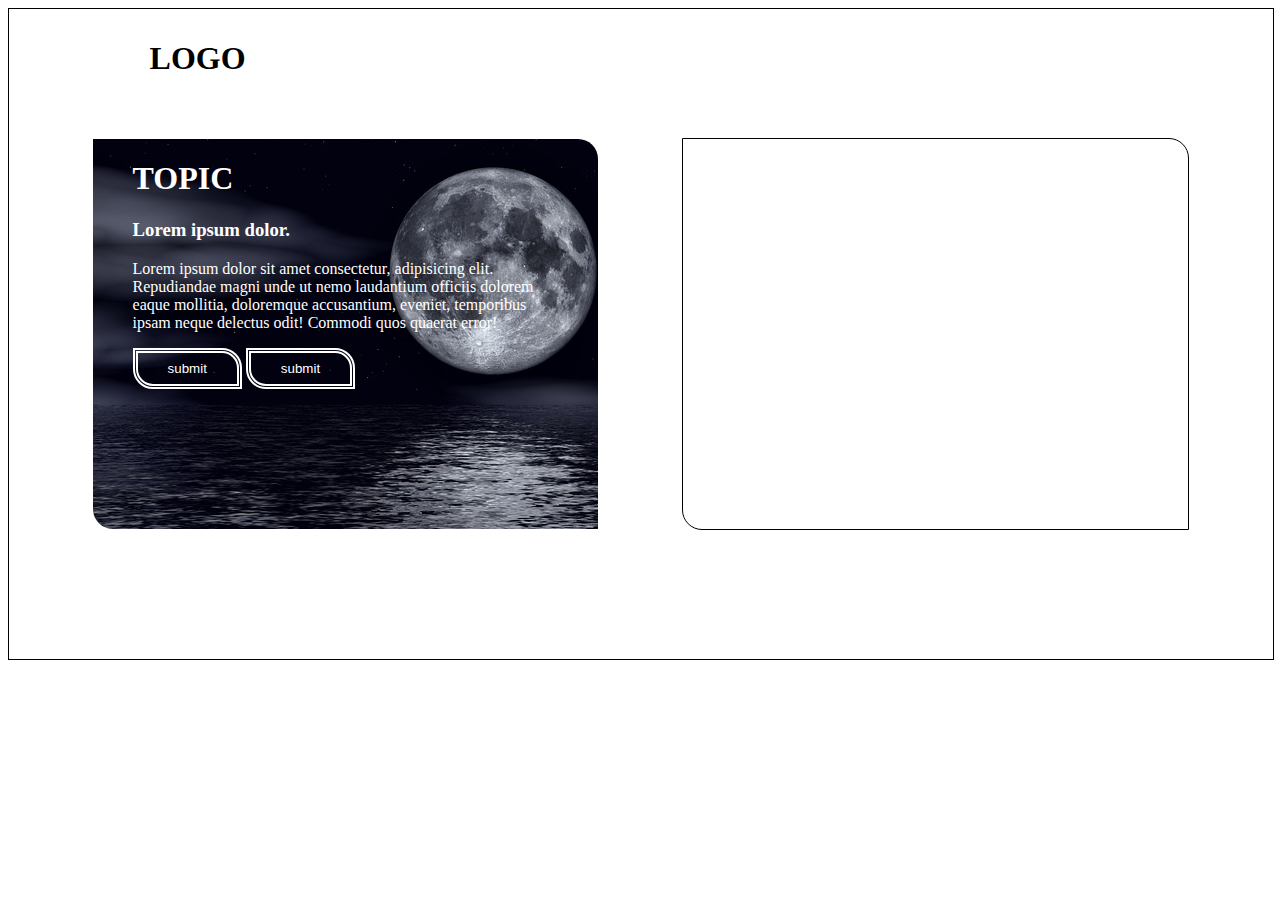
<file: index.html>
<!DOCTYPE html>
<html lang="en">
<head>
    <meta charset="UTF-8">
    <meta name="viewport" content="width=device-width, initial-scale=1.0">
    <title>Home</title>
    <link rel="stylesheet" href="style.css">
</head>
<body>
    <div class="container">

        <div class="navbar">

            <div class="nav1">
                <h1>LOGO</h1>
            </div>

            <div class="nav2">
                <a href=""><li>Home</li></a>
                <a href="about.html"><li>About</li></a>
                <a href="contact.html"><li>Contact</li></a>
                <a href="service.html"><li>Service</li></a>
            </div>
            <div class="nav3">
                <button>sign-in</button>
                <button>sign-up</button>
            </div>
        </div>

        <div class="content">
            <div class="con1">
                <blockquote>
                    <h1>TOPIC</h1>
                    <h3>Lorem ipsum dolor.</h3>
                    <p>Lorem ipsum dolor sit amet consectetur, adipisicing elit. Repudiandae magni unde ut nemo laudantium officiis dolorem eaque mollitia, doloremque accusantium, eveniet, temporibus ipsam neque delectus odit! Commodi quos quaerat error!</p>
                    <button>submit</button>
                    <button>submit</button>
                </blockquote>
            </div>
            <div class="con2">
                
            </div>
        </div>

    </div>
</body>
</html>
</file>
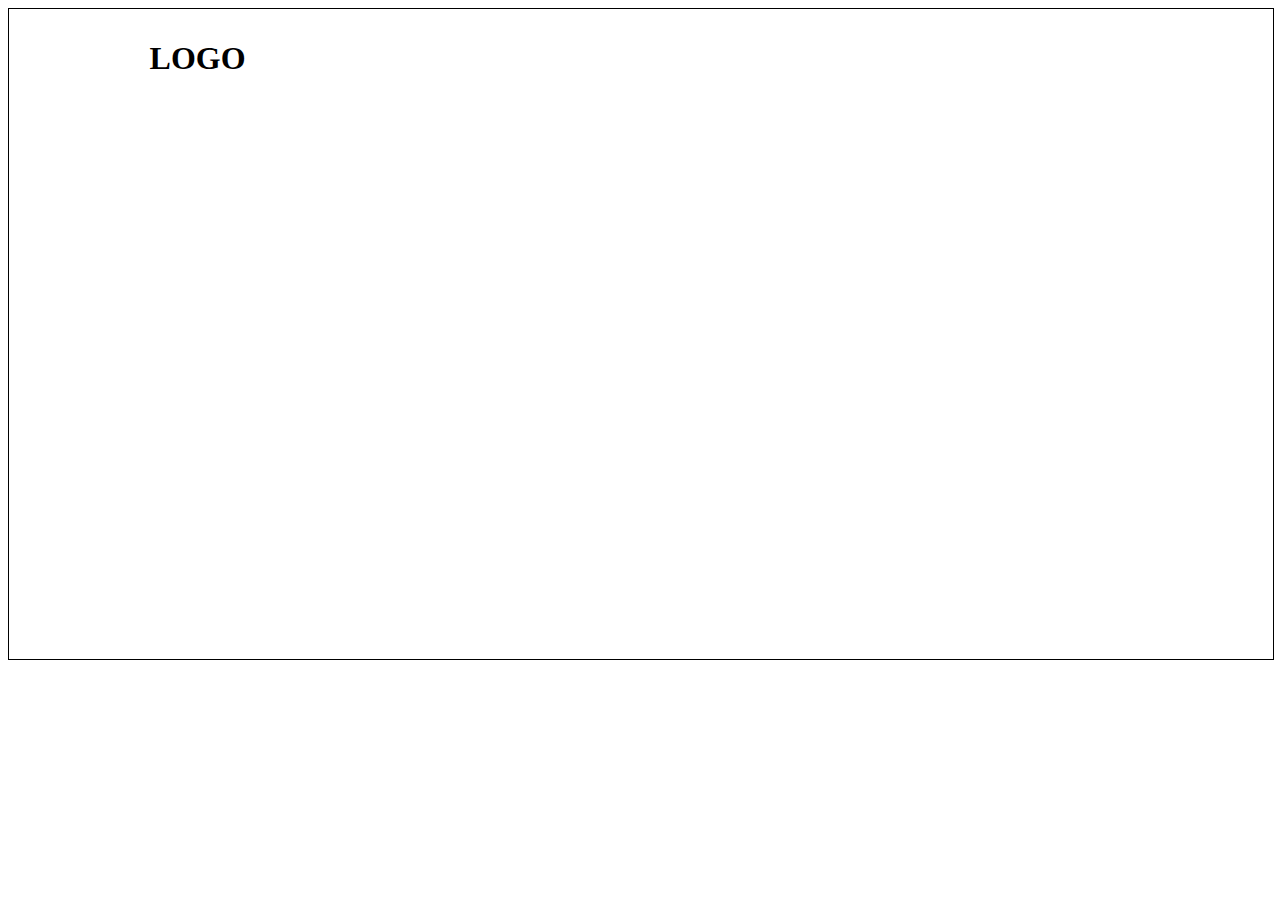
<file: about.html>
<!DOCTYPE html>
<html lang="en">
<head>
    <meta charset="UTF-8">
    <meta name="viewport" content="width=device-width, initial-scale=1.0">
    <title>About</title>
    <link rel="stylesheet" href="style.css">
    <style>
        .content
        {
            display: flex;
            flex-direction: column;
        }
        h2
        {
            margin-top: 50px;
            color: #fff;
        }
        blockquote
        {
            color: #fff;
        }
    </style>
</head>
<body>

    <div class="container">

        <div class="navbar">

            <div class="nav1">
                <h1>LOGO</h1>
            </div>

            <div class="nav2">
                <a href="index.html"><li>Home</li></a>
                <a href=""><li>About</li></a>
                <a href="contact.html"><li>Contact</li></a>
                <a href="service.html"><li>Service</li></a>
            </div>
            <div class="nav3">
                <button>sign-in</button>
                <button>sign-up</button>
            </div>
        </div>

        <div class="content">
            <h2>About Us</h2>
            <blockquote>Lorem ipsum dolor sit amet consectetur adipisicing elit. Incidunt reiciendis minima voluptates eligendi deserunt beatae itaque. Error assumenda, perferendis culpa placeat officia quae molestiae fugiat corrupti deleniti reprehenderit fugit nemo?Lorem ipsum dolor sit amet consectetur adipisicing elit. Incidunt reiciendis minima voluptates eligendi deserunt beatae itaque. Error assumenda, perferendis culpa placeat officia quae molestiae fugiat corrupti deleniti reprehenderit fugit nemo?Lorem ipsum dolor sit amet consectetur adipisicing elit. Incidunt reiciendis minima voluptates eligendi deserunt beatae itaque. Error assumenda, perferendis culpa placeat officia quae molestiae fugiat corrupti deleniti reprehenderit fugit nemo?Lorem ipsum dolor sit amet consectetur adipisicing elit. Incidunt reiciendis minima voluptates eligendi deserunt beatae itaque. Error assumenda, perferendis culpa placeat officia quae molestiae fugiat corrupti deleniti reprehenderit fugit nemo?Lorem ipsum dolor sit amet consectetur adipisicing elit. Incidunt reiciendis minima voluptates eligendi deserunt beatae itaque. Error assumenda, perferendis culpa placeat officia quae molestiae fugiat corrupti deleniti reprehenderit fugit nemo?Lorem ipsum dolor sit amet consectetur adipisicing elit. Incidunt reiciendis minima voluptates eligendi deserunt beatae itaque. Error assumenda, perferendis culpa placeat officia quae molestiae fugiat corrupti deleniti reprehenderit fugit nemo?Lorem ipsum dolor sit amet consectetur adipisicing elit. Incidunt reiciendis minima voluptates eligendi deserunt beatae itaque. Error assumenda, perferendis culpa placeat officia quae molestiae fugiat corrupti deleniti reprehenderit fugit nemo?Lorem ipsum dolor sit amet consectetur adipisicing elit. Incidunt reiciendis minima voluptates eligendi deserunt beatae itaque. Error assumenda, perferendis culpa placeat officia quae molestiae fugiat corrupti deleniti reprehenderit fugit nemo?</blockquote>
            <button>LEARN MORE</button>
            
        </div>

    </div>
    
</body>
</html>
</file>
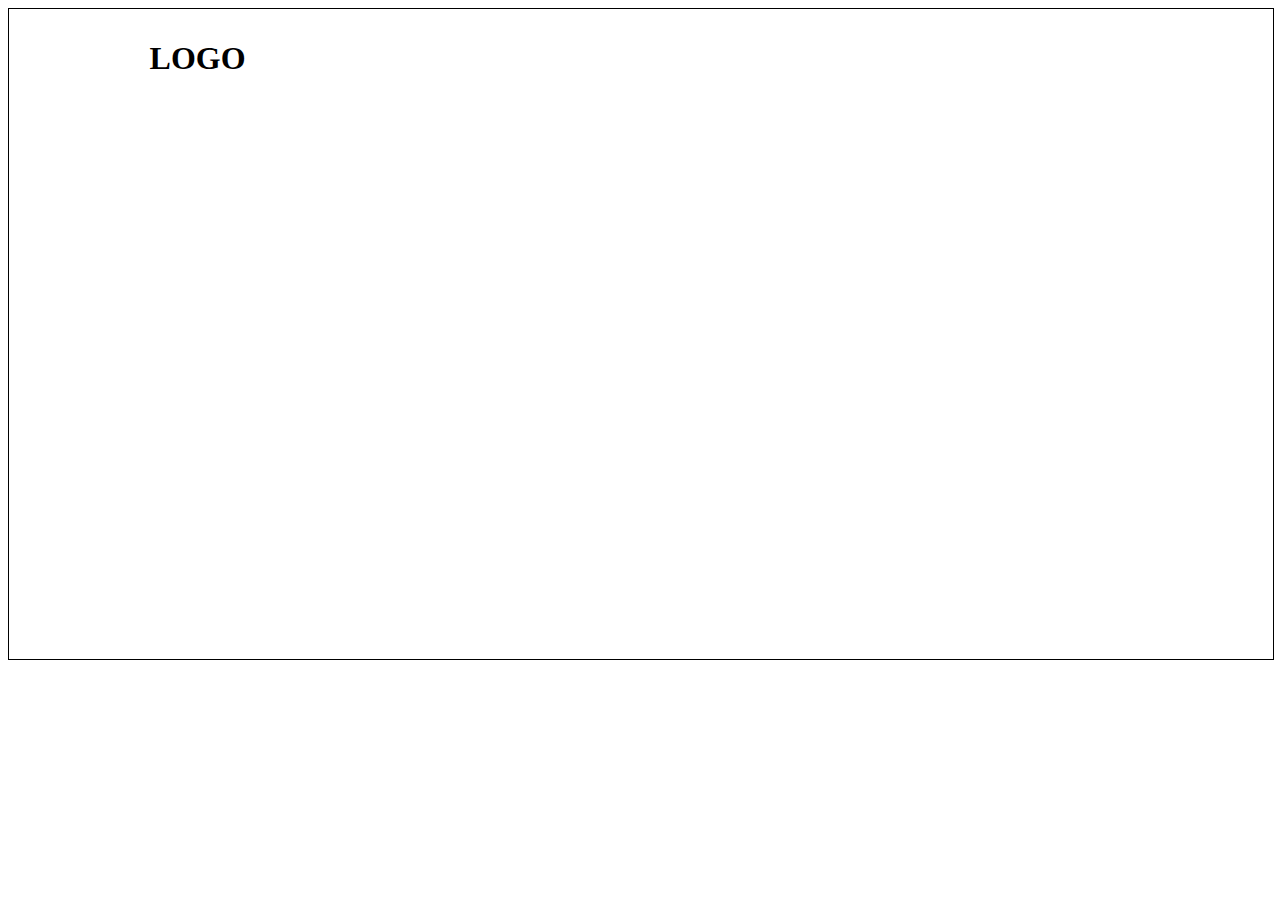
<file: contact.html>
<!DOCTYPE html>
<html lang="en">
<head>
    <meta charset="UTF-8">
    <meta name="viewport" content="width=device-width, initial-scale=1.0">
    <title>contact</title>
    <link rel="stylesheet" href="style.css">
    <style>
        .content .text
        {
            height: auto;
            width: 200px;
            border-right: 5px double;
            border-bottom: 5px double;
            color: #fff;
        }
        .text a
        {
            color: #fff;
        }
    </style>
</head>
<body>
    <div class="container">

        <div class="navbar">

            <div class="nav1">
                <h1>LOGO</h1>
            </div>

            <div class="nav2">
                <a href="index.html"><li>Home</li></a>
                <a href="about.html"><li>About</li></a>
                <a href=""><li>Contact</li></a>
                <a href="service.html"><li>Service</li></a>
            </div>
            <div class="nav3">
                <button>sign-in</button>
                <button>sign-up</button>
            </div>
        </div>

        <div class="content">
            <div class="text">
                <blockquote>
                    <h1>Name</h1>
                    <h3>position</h3>
                    <h3>Phone(9876543210)</h3>
                    <a href="mailto:santhosh@gmail.com">santhosh@gmail.com</a>
                    <p>Lorem ipsum dolor sit amet consectetur adipisicing elit. Quibusdam quas reprehenderit facilis deserunt eius nesciunt quasi.</p>
                </blockquote>
            </div>
            <div class="text">
                <blockquote>
                    <h1>Name</h1>
                    <h3>position</h3>
                    <h3>Phone(9876543210)</h3>
                    <a href="https://sdlcskills.com/">SDLC</a>
                    <p>Lorem ipsum dolor sit amet consectetur adipisicing elit. Quibusdam quas reprehenderit facilis deserunt eius nesciunt quasi.</p>
                </blockquote>
            </div>
            <div class="text2">
                <iframe src="https://www.google.com/maps/embed?pb=!1m18!1m12!1m3!1d3917.037356454946!2d78.06953243771014!3d10.960550789244559!2m3!1f0!2f0!3f0!3m2!1i1024!2i768!4f13.1!3m3!1m2!1s0x88b74ec95a7c6d15%3A0xf0d3aab41efcb019!2sSDLC%20Karur-Skill%20Development%20Learning%20Centre!5e0!3m2!1sen!2sin!4v1716797530040!5m2!1sen!2sin" width="200" height="380" style="border:0; border-radius: 20px;" allowfullscreen="" loading="lazy" referrerpolicy="no-referrer-when-downgrade"></iframe>
            </div>
        </div>

    </div>
</body>
</html>
</file>
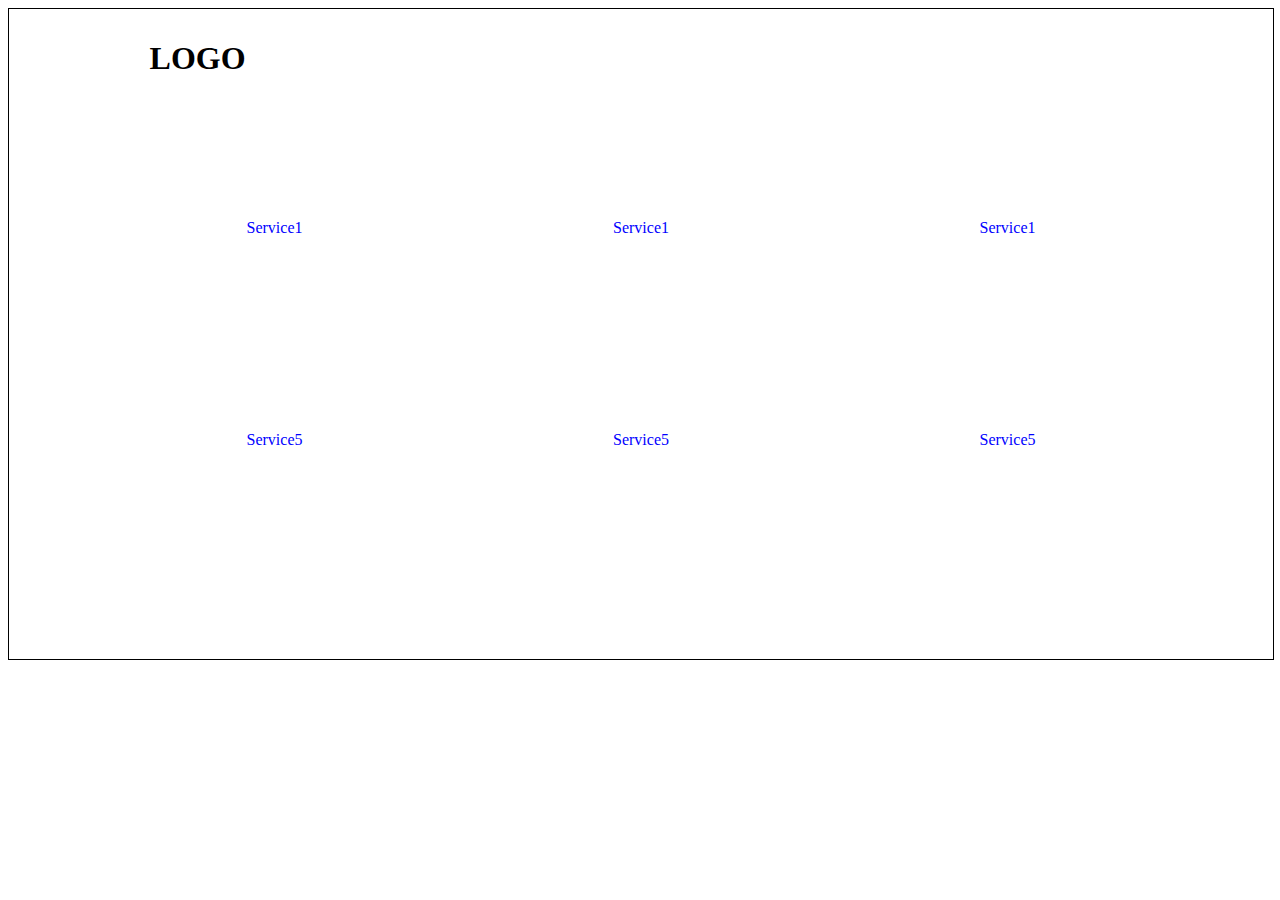
<file: service.html>
<!DOCTYPE html>
<html lang="en">
<head>
    <meta charset="UTF-8">
    <meta name="viewport" content="width=device-width, initial-scale=1.0">
    <title>About</title>
    <link rel="stylesheet" href="style.css">
    <style>
        .content
        {
            display: flex;
        }
        .text
        {
            height: 300px;
            width: 200px;
            border: 1px solid #fff;
            list-style-type: none;
            color: #fff;
            display: flex;
            flex-direction: column;
            align-items: center;
            justify-content: space-evenly;
        }
        .text li:first-child
        {
            color: blue;
        }
        .text li:last-child
        {
            color: blue;
        }
    </style>
</head>
<body>

    <div class="container">

        <div class="navbar">

            <div class="nav1">
                <h1>LOGO</h1>
            </div>

            <div class="nav2">
                <a href="index.html"><li>Home</li></a>
                <a href="about.html"><li>About</li></a>
                <a href="contact.html"><li>Contact</li></a>
                <a href=""><li>Service</li></a>
            </div>
            <div class="nav3">
                <button>sign-in</button>
                <button>sign-up</button>
            </div>
        </div>

        <div class="content">
            <div class="text">
                <li>Service1</li>
                <li>Service2</li>
                <li>Service3</li>
                <li>Service4</li>
                <li>Service5</li>
            </div>
            <div class="text">
                <li>Service1</li>
                <li>Service2</li>
                <li>Service3</li>
                <li>Service4</li>
                <li>Service5</li>
            </div>
            <div class="text">
                <li>Service1</li>
                <li>Service2</li>
                <li>Service3</li>
                <li>Service4</li>
                <li>Service5</li>
            </div>
        </div>

    </div>
    
</body>
</html>
</file>
<file: style.css>
.navbar

{
    height: 100px;
    width: 100%;
    display: flex;
}
.nav1
{
    height: 100%;
    width: 30%;
    display: flex;
    align-items: center;
    justify-content: center;
}
.nav2
{
    height: 100%;
    width: 40%;
    display: flex;
    align-items: center;
    justify-content: space-evenly;
    list-style-type: none;
}
.nav2 a
{
    text-decoration: none;
    color: #fff;
}
.nav3
{
    height: 100%;
    width: 30%;
    display: flex;
    align-items: center;
    justify-content: flex-end;
}
.nav3 button
{
    margin-right: 20px;
}



.content
{
    width: 100%;
    height: 650px;
    border: 1px solid;
    display: flex;
    align-items: center;
    justify-content: space-evenly;
    background-image: url(https://www.eff.org/files/styles/teaser/public/banner_library/open-wifi.png?itok=5LKw4tdY);
    background-repeat: no-repeat;
    background-size: cover;
    margin-top: -100px;
}
.con1
{
    height: 60%;
    width: 40%;
    background-image: url(moon.jpg);
    color: #fff;
    border-radius: 0 20px;
}
button
{
    background-color: transparent;
    border: 0;
    border: 5px double;
    padding: 8px 30px;
    color: #fff;
    border-radius: 0 20px;
    cursor: pointer;
    transition: 0.5s;
}
button:hover
{
    background-color: #fff;
    color: black;
}
.con2
{
    height: 60%;
    width: 40%;
    border: 1px solid;
    background-image: url(https://t3.ftcdn.net/jpg/02/43/31/64/360_F_243316414_0TS5HktGmnhnMUpvWrwSAneOB8cmIip8.jpg);
    border-radius: 0 20px;
}
</file>
